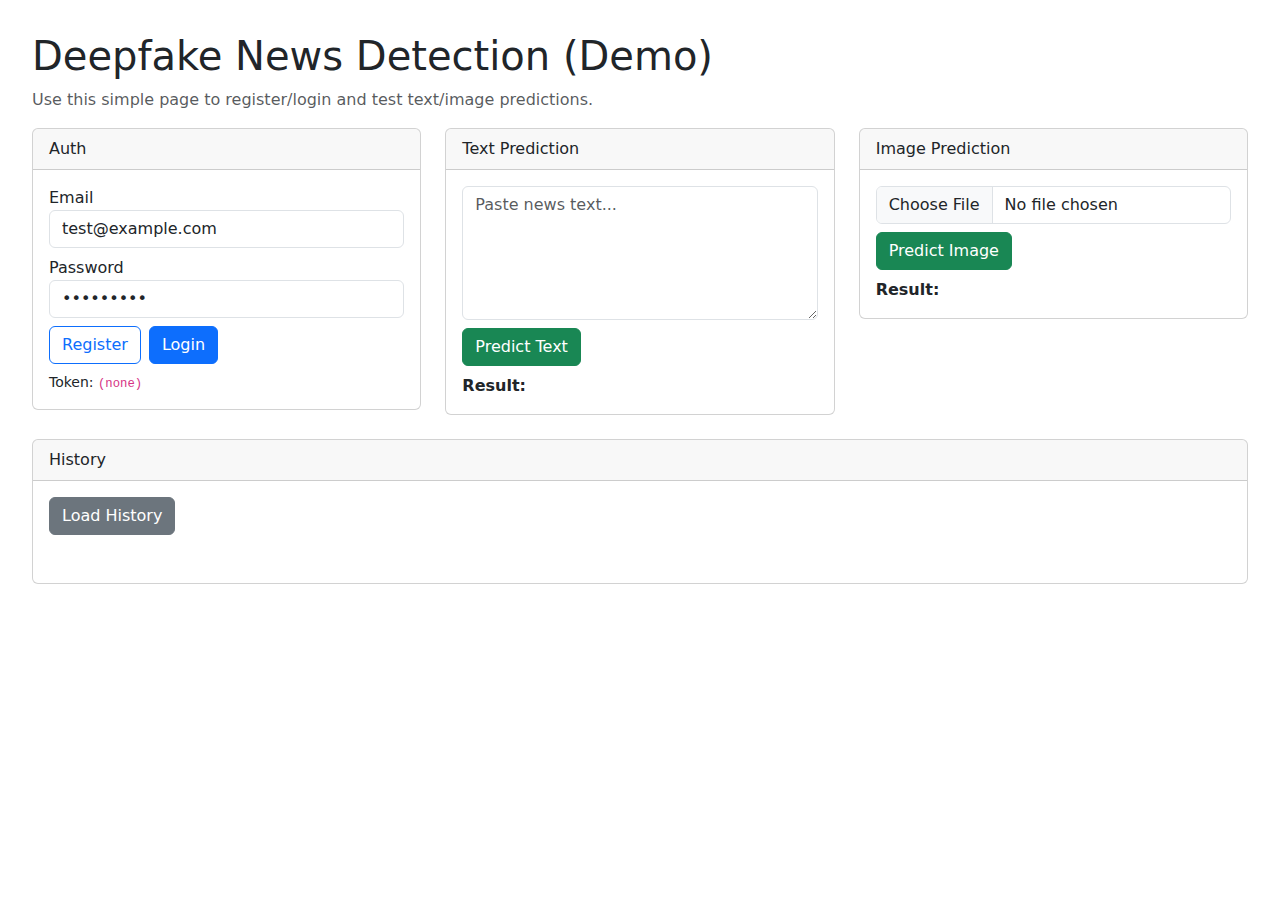
<file: WebApplication1/wwwroot/demo/index.html>
<!doctype html>
<html>
<head>
  <meta charset="utf-8" />
  <meta name="viewport" content="width=device-width, initial-scale=1" />
  <title>Deepfake Demo</title>
  <link rel="stylesheet" href="https://cdn.jsdelivr.net/npm/bootstrap@5.3.3/dist/css/bootstrap.min.css" />
  <style> body{padding:2rem} pre{white-space:pre-wrap} </style>
</head>
<body>
  <h1>Deepfake News Detection (Demo)</h1>
  <p class="text-muted">Use this simple page to register/login and test text/image predictions.</p>

  <div class="row g-4">
    <div class="col-md-4">
      <div class="card">
        <div class="card-header">Auth</div>
        <div class="card-body">
          <div class="mb-2">
            <label>Email</label>
            <input id="email" class="form-control" value="test@example.com" />
          </div>
          <div class="mb-2">
            <label>Password</label>
            <input id="password" type="password" class="form-control" value="P@ssw0rd!" />
          </div>
          <div class="d-flex gap-2">
            <button id="registerBtn" class="btn btn-outline-primary">Register</button>
            <button id="loginBtn" class="btn btn-primary">Login</button>
          </div>
          <div class="mt-2 small">Token: <code id="tokenOut">(none)</code></div>
        </div>
      </div>
    </div>

    <div class="col-md-4">
      <div class="card">
        <div class="card-header">Text Prediction</div>
        <div class="card-body">
          <textarea id="textInput" class="form-control" rows="5" placeholder="Paste news text..."></textarea>
          <button id="predictTextBtn" class="btn btn-success mt-2">Predict Text</button>
          <div class="mt-2"><strong>Result:</strong> <span id="textResult"></span></div>
        </div>
      </div>
    </div>

    <div class="col-md-4">
      <div class="card">
        <div class="card-header">Image Prediction</div>
        <div class="card-body">
          <input id="imageInput" type="file" accept="image/*" class="form-control" />
          <button id="predictImageBtn" class="btn btn-success mt-2">Predict Image</button>
          <div class="mt-2"><strong>Result:</strong> <span id="imageResult"></span></div>
        </div>
      </div>
    </div>
  </div>

  <div class="card mt-4">
    <div class="card-header">History</div>
    <div class="card-body">
      <button id="loadHistoryBtn" class="btn btn-secondary">Load History</button>
      <pre id="historyOut" class="mt-3"></pre>
    </div>
  </div>

  <script>
    const baseUrl = window.location.origin;
    let token = null;

    function setToken(t){ token = t; document.getElementById('tokenOut').textContent = token ? t.substring(0,24)+'...' : '(none)'; }

    async function register(){
      const email = document.getElementById('email').value;
      const password = document.getElementById('password').value;
      const resp = await fetch(baseUrl + '/api/auth/register', {
        method:'POST', headers:{'Content-Type':'application/json'},
        body: JSON.stringify({ email, password })
      });
      if(!resp.ok){ alert('Register failed'); return; }
      const data = await resp.json();
      setToken(data.token);
    }
    async function login(){
      const email = document.getElementById('email').value;
      const password = document.getElementById('password').value;
      const resp = await fetch(baseUrl + '/api/auth/login', {
        method:'POST', headers:{'Content-Type':'application/json'},
        body: JSON.stringify({ email, password })
      });
      if(!resp.ok){ alert('Login failed'); return; }
      const data = await resp.json();
      setToken(data.token);
    }

    async function predictText(){
      if(!token){ alert('Login first'); return; }
      const text = document.getElementById('textInput').value;
      if(!text.trim()){ alert('Enter some text first'); return; }
      const resultEl = document.getElementById('textResult');
      resultEl.textContent = 'Processing...';
      try {
        const resp = await fetch(baseUrl + '/api/predict/text', {
          method:'POST', headers:{'Content-Type':'application/json','Authorization':'Bearer '+token},
          body: JSON.stringify({ text })
        });
        if(!resp.ok){
          const errBody = await resp.text();
            throw new Error(`API ${resp.status}: ${errBody.substring(0,120)}`);
        }
        const data = await resp.json();
        if(data && typeof data.confidence === 'number'){
          resultEl.textContent = `${data.label} (${Math.round(data.confidence*100)}%)`;
        } else {
          resultEl.textContent = 'Unexpected response format';
        }
      } catch(e){
        console.error('Text prediction failed', e);
        resultEl.textContent = 'Error: ' + e.message;
        alert('Text prediction failed: ' + e.message);
      }
    }

    async function predictImage(){
      if(!token){ alert('Login first'); return; }
      const file = document.getElementById('imageInput').files[0];
      if(!file){ alert('Choose an image'); return; }
      const resultEl = document.getElementById('imageResult');
      resultEl.textContent = 'Uploading...';
      try {
        const form = new FormData();
        form.append('file', file);
        const resp = await fetch(baseUrl + '/api/predict/image', {
          method:'POST', headers: {'Authorization':'Bearer '+token}, body: form
        });
        if(!resp.ok){
          const errBody = await resp.text();
          throw new Error(`API ${resp.status}: ${errBody.substring(0,120)}`);
        }
        const data = await resp.json();
        if(data && typeof data.confidence === 'number'){
          resultEl.textContent = `${data.label} (${Math.round(data.confidence*100)}%)`;
        } else {
          resultEl.textContent = 'Unexpected response format';
        }
      } catch(e){
        console.error('Image prediction failed', e);
        resultEl.textContent = 'Error: ' + e.message;
        alert('Image prediction failed: ' + e.message);
      }
    }

    async function loadHistory(){
      if(!token){ alert('Login first'); return; }
      const outEl = document.getElementById('historyOut');
      outEl.textContent = 'Loading...';
      try {
        const resp = await fetch(baseUrl + '/api/history', { headers:{'Authorization':'Bearer '+token} });
        if(!resp.ok){
          const errBody = await resp.text();
          throw new Error(`API ${resp.status}: ${errBody.substring(0,120)}`);
        }
        const data = await resp.json();
        outEl.textContent = JSON.stringify(data, null, 2);
      } catch(e){
        console.error('History load failed', e);
        outEl.textContent = 'Error: ' + e.message;
        alert('History load failed: ' + e.message);
      }
    }

    document.getElementById('registerBtn').addEventListener('click', register);
    document.getElementById('loginBtn').addEventListener('click', login);
    document.getElementById('predictTextBtn').addEventListener('click', predictText);
    document.getElementById('predictImageBtn').addEventListener('click', predictImage);
    document.getElementById('loadHistoryBtn').addEventListener('click', loadHistory);
  </script>
</body>
</html>
</file>
